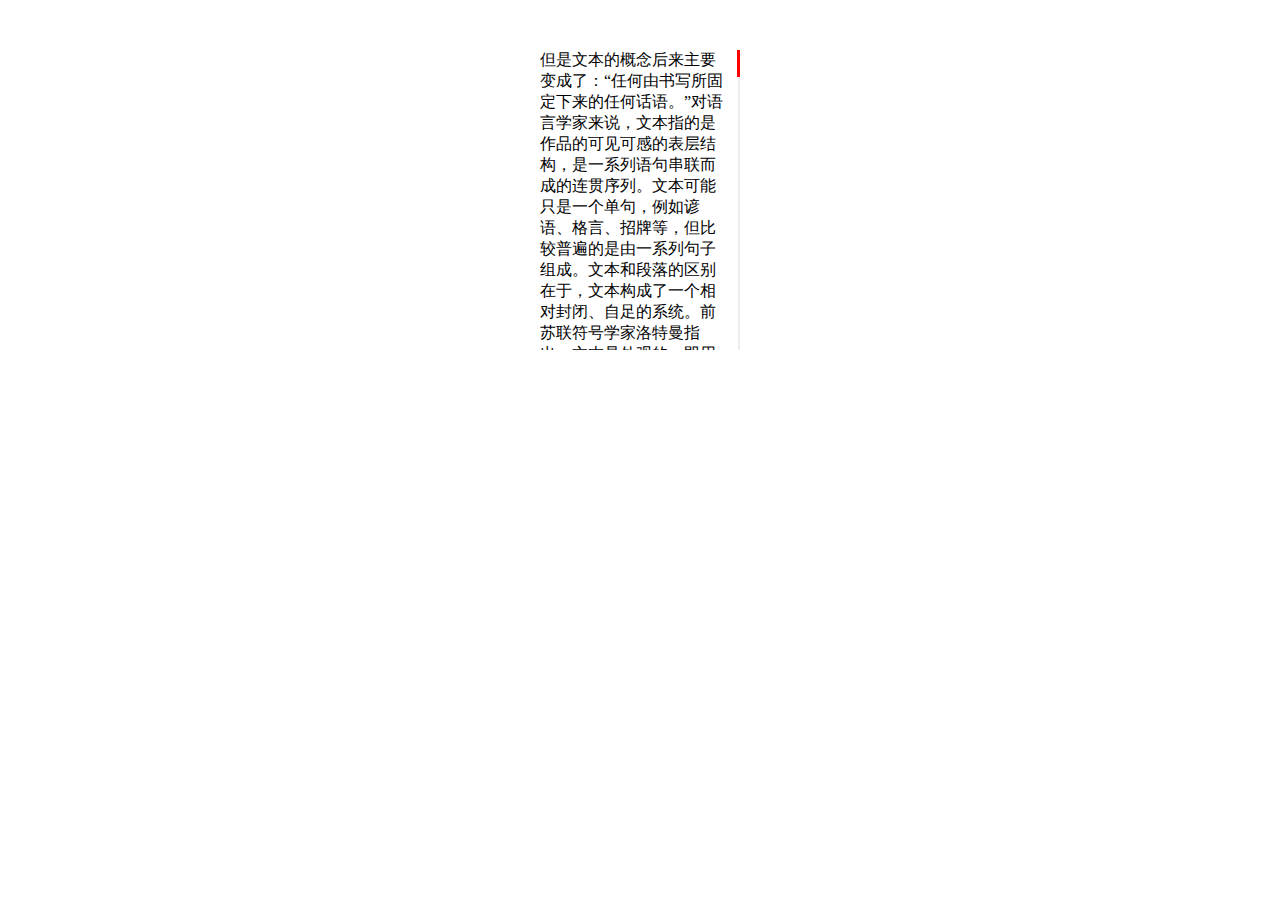
<file: customScrollBar/index.html>
<!DOCTYPE html PUBLIC "-//W3C//DTD XHTML 1.0 Transitional//EN" "http://www.w3.org/TR/xhtml1/DTD/xhtml1-transitional.dtd">
<html xmlns="http://www.w3.org/1999/xhtml">
<head>
<meta http-equiv="Content-Type" content="text/html; charset=utf-8" />
<script src="jquery-2.1.4.js"></script>
<script src="mousewheel.js"></script>

<title>无标题文档</title>
</head>
<style type="text/css">
	*{margin:0; padding:0;}
	#div{ width: 200px; height: 300px; overflow: auto; overflow: hidden; margin: 50px auto; position: relative;}
	#sonDiv{ width: 95%; float: left; 
		transition:  0.2s;-moz-transition:  0.2s; -webkit-transition:  0.2s; -o-transition:  0.2s;}
	#div .scroll-column{width:2px; height:300px; background-color: #eeeeee; float: right; position: relative;}
	#div .scroll-bar{ width: 3px;  background-color: red; position: absolute; right: 0; top: 0; }
</style>
<body>
	<div id="div">
		<div id="sonDiv">
		但是文本的概念后来主要变成了：“任何由书写所固定下来的任何话语。”对语言学家来说，文本指的是作品的可见可感的表层结构，是一系列语句串联而成的连贯序列。文本可能只是一个单句，例如谚语、格言、招牌等，但比较普遍的是由一系列句子组成。文本和段落的区别在于，文本构成了一个相对封闭、自足的系统。前苏联符号学家洛特曼指出，文本是外观的，即用一定的符号来表示；它是有限的，既有头有尾；它有内部结构。罗兰·巴特文本一方面是能指，即实际的语言符号以及由它们所组成的词、句子和段落章节，另一方面是所指，即固定的确定的和单一的意思，为表达这种意思的正确性所限定。以上从技术上中性地对文本做出基本界定。
		指，即实际的语言符号以及由它们所组成的词、句子和段落章节，另一方面是所指，即固定的确定的和单一的意思，为表达这种意思的正确性所限定。以上从技术上中性地对文本做出基本界定。号以及由它们所组成的词、句子和段落章节，另一方面是所指，即固定的确定的和单一的意思，为表达这种意思的正确性所限定。以上从技术上中性地对文本做出基本界定。
		指，即实际的语言符号以及由它们所组成的词、句子和段落章节，另一方面是所指，即固定的确定的和单一的意思，为表达这种意思的正确性所限定。以上从技术上中性地对文本做出基本界定。号以及由它们所组成的词、句子和段落章节，另一方面是所指，即固定的确定的和单一的意思，为表达这种意思的正确性所限定。以上从技术上中性地对文本做出基本界定。
		指，即实际的语言符号以及由它们所组成的词、句子和段落章节，另一方面是所指，即固定的确定的和单一的意思，为表达这种意思的正确性所限定。以上从技术上中性地对文本做出基本界定。
		指，即实际的语
		</div>
		<div class="scroll-column">
			<div class="scroll-bar"></div>
		</div>
	</div>
	<script type="text/javascript">
		function CustomScrollBar(paDiv,sonDiv){
			this.paDiv = $(paDiv);
			this.sonDiv = $(sonDiv);
			this.allowScroll = 1;
		}
		CustomScrollBar.prototype.createScrollbar = function(){
			var hidePartHeight = this.sonDiv.height() - this.paDiv.height();
			var oneScrollHeight = this.paDiv.height() / 3;
			if(hidePartHeight < 0){
				this.barMessage = {"hidePartHeight" : 0};
			}else{
				//设每一次滚动文本框里面的内容滚动1/3,计算出滚动次数和滚动条高度
				var textScrollTimes = parseInt( hidePartHeight / oneScrollHeight);
				var barHeight = parseInt(this.paDiv.height()/(textScrollTimes + 1));//由于滚动条有高度所以相当于要多滚一次
				this.paDiv.find(".scroll-bar").height(barHeight);
				this.barMessage = {"hidePartHeight" : hidePartHeight, "barHeight" : barHeight, "oneScrollHeight" : oneScrollHeight, "textScrollTimes": textScrollTimes,}
			}
		}
		CustomScrollBar.prototype.doScroll = function(upY){
			this.allowScroll = 0;
			var scrollBar = this.paDiv.find(".scroll-bar");
			var barTop = parseInt(scrollBar.css("top"));
			var sonMarginTop = parseInt(this.sonDiv.css("margin-top"));
			var eachScrollHeight = this.barMessage.oneScrollHeight;
			var eachBarHeight = this.paDiv.height() / (this.barMessage.textScrollTimes  + 1);
			if(upY == 1){
				//向上
				if(sonMarginTop >= 0){
					this.allowScroll = 1;
					return;
				}
				if(-sonMarginTop < eachScrollHeight){
					eachScrollHeight = -sonMarginTop;
					eachBarHeight = barTop;
				}
				this.sonDiv.css("margin-top",Number(sonMarginTop) + Number(eachScrollHeight) +"px");
				scrollBar.css("top",Number(barTop)	- Number(eachBarHeight) +"px");
			}else{
				//向下
				finalScroll = this.sonDiv.height() - this.paDiv.height() + sonMarginTop	
				if(sonMarginTop == -this.barMessage.hidePartHeight){
					this.allowScroll = 1;
					return;
				}
				if(this.barMessage.hidePartHeight + sonMarginTop < eachScrollHeight ){
					eachScrollHeight = this.barMessage.hidePartHeight + sonMarginTop;
					eachBarHeight = this.paDiv.height() - barTop - this.barMessage.barHeight
				}
				this.sonDiv.css("margin-top", Number(sonMarginTop) - Number(eachScrollHeight) +"px");
				scrollBar.css("top",Number(barTop)	+ Number(eachBarHeight) +"px");
			}
		}
		CustomScrollBar.prototype.listenScroll = function(){
			var _this = this;
			_this.createScrollbar();
			_this.sonDiv.on('transitionend webkitTransitionEnd oTransitionEnd',function(){
				_this.allowScroll = 1;
			})
			_this.paDiv.on("mousewheel",function(e){
				e.preventDefault();
				var upY = e.deltaY;
				if(_this.allowScroll == 1){
					_this.doScroll(upY);
				}
			});
		}
	</script>
	
	<script type="text/javascript">
		var customBar = new CustomScrollBar("#div","#sonDiv");
		customBar.listenScroll();
	</script>
</body>
</html>
</file>
